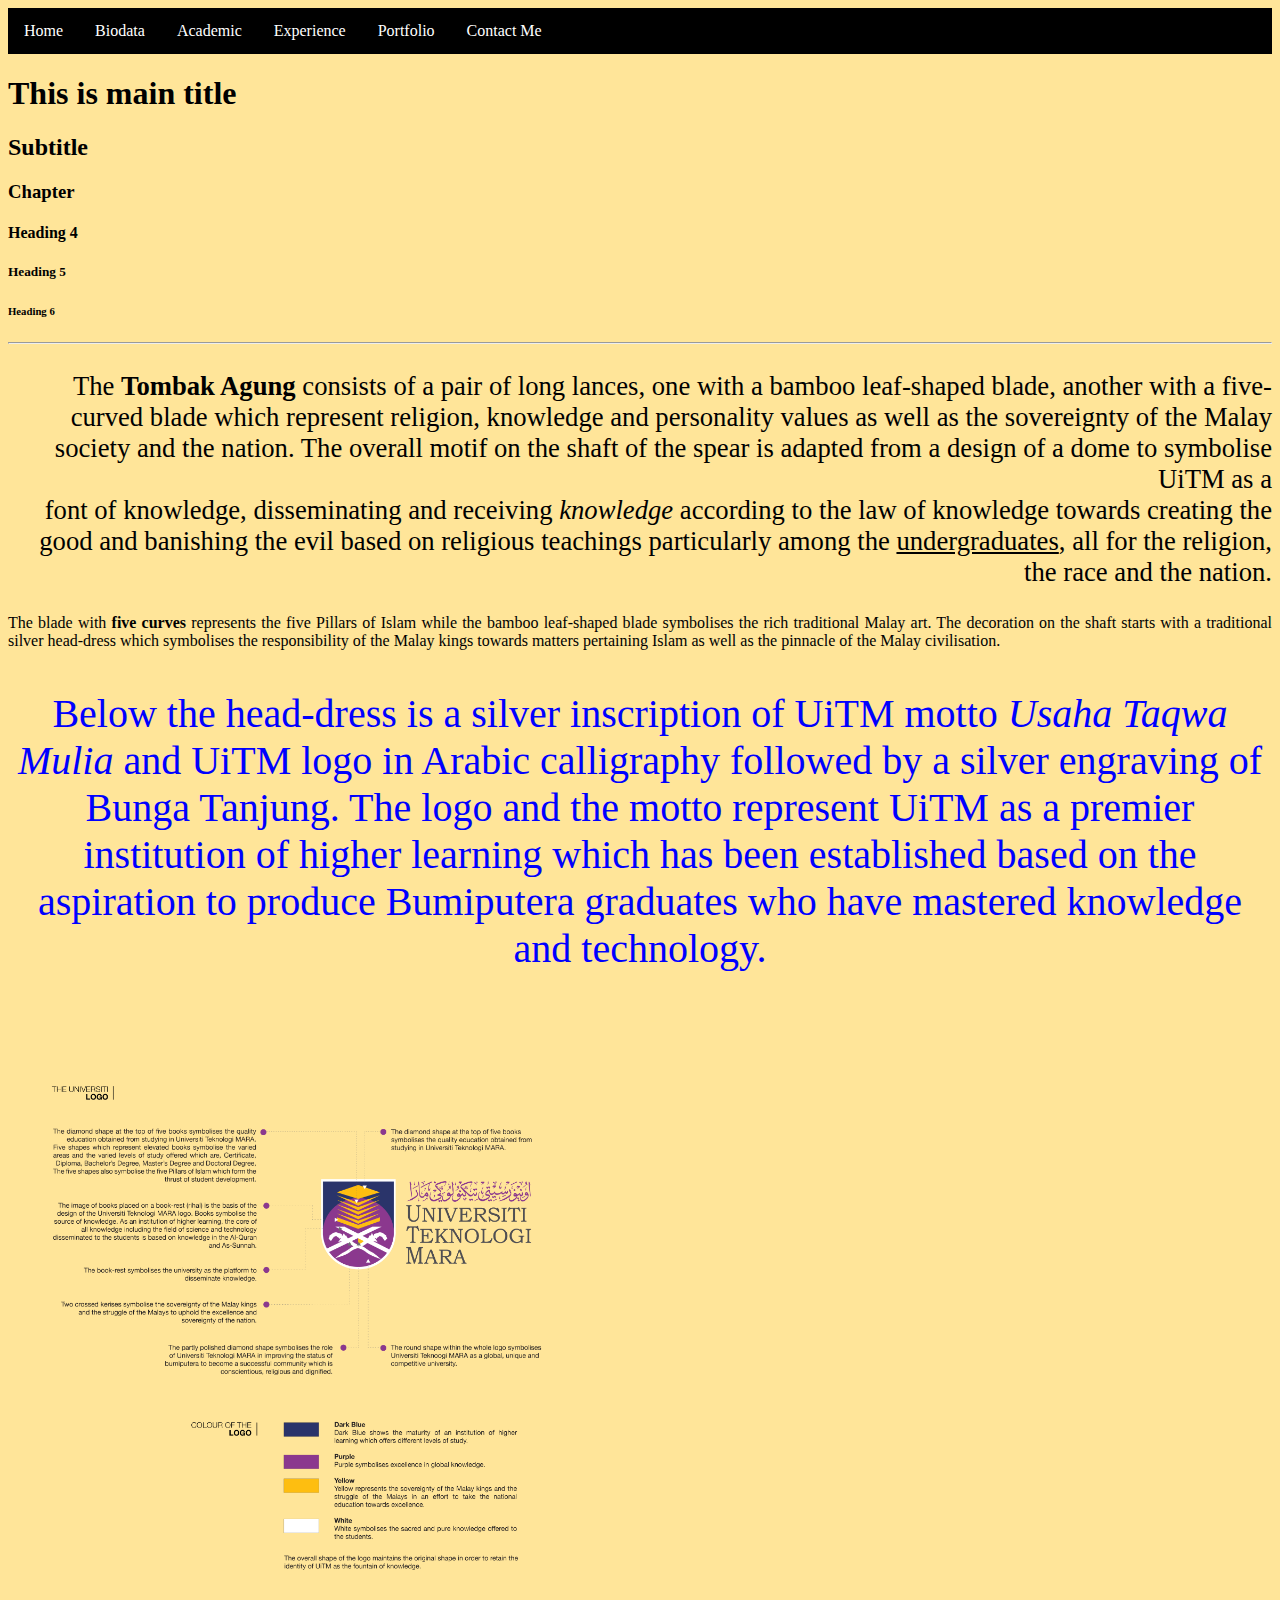
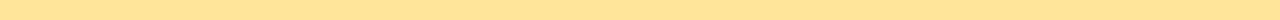
<file: index.html>
<html>
<head>
	<title>This is my website</title>

	<link rel="stylesheet" type="text/css" href="css/style.css">
</head>
<body>
<ul>
	<li><a href="index.html">Home</a></li>
	<li><a href="biodata.html">Biodata</a></li>
	<li><a href="academic.html">Academic</a></li>
	<li><a href="experience.html">Experience</a></li>
	<li><a href="portfolio.html">Portfolio</a></li>
	<li><a href="contact.html">Contact Me</a></li>
</ul>
<h1>This is main title</h1>
<h2>Subtitle</h2>
<h3>Chapter</h3>
<h4>Heading 4</h4>
<h5>Heading 5</h5>
<h6>Heading 6</h6>

<hr>

<p class="size20" align="right">The <b>Tombak Agung</b> consists of a pair of long lances, one with a bamboo leaf-shaped blade, another with a five-curved blade which represent religion, knowledge and personality values as well as the sovereignty of the Malay society and the nation. The overall motif on the shaft of the spear is adapted from a design of a dome to symbolise UiTM as a <br>font of knowledge, disseminating and receiving <i>knowledge</i> according to the law of knowledge towards creating the good and banishing the evil based on religious teachings particularly among the <u>undergraduates</u>, all for the religion, the race and the nation.</p>

<p align="justify">The blade with <strong>five curves</strong> represents the five Pillars of Islam while the bamboo leaf-shaped blade symbolises the rich traditional Malay art. The decoration on the shaft starts with a traditional silver head-dress which symbolises the responsibility of the Malay kings towards matters pertaining Islam as well as the pinnacle of the Malay civilisation.</p>

<p class="size30" align="center">Below the head-dress is a silver inscription of UiTM motto <em>Usaha Taqwa Mulia</em> and UiTM logo in Arabic calligraphy followed by a silver engraving of Bunga Tanjung. The logo and the motto represent UiTM as a premier institution of higher learning which has been established based on the aspiration to produce Bumiputera graduates who have mastered knowledge and technology.</p>

<img src="images/uitm-logo.png" width="600px">





</body>
</html>
</file>
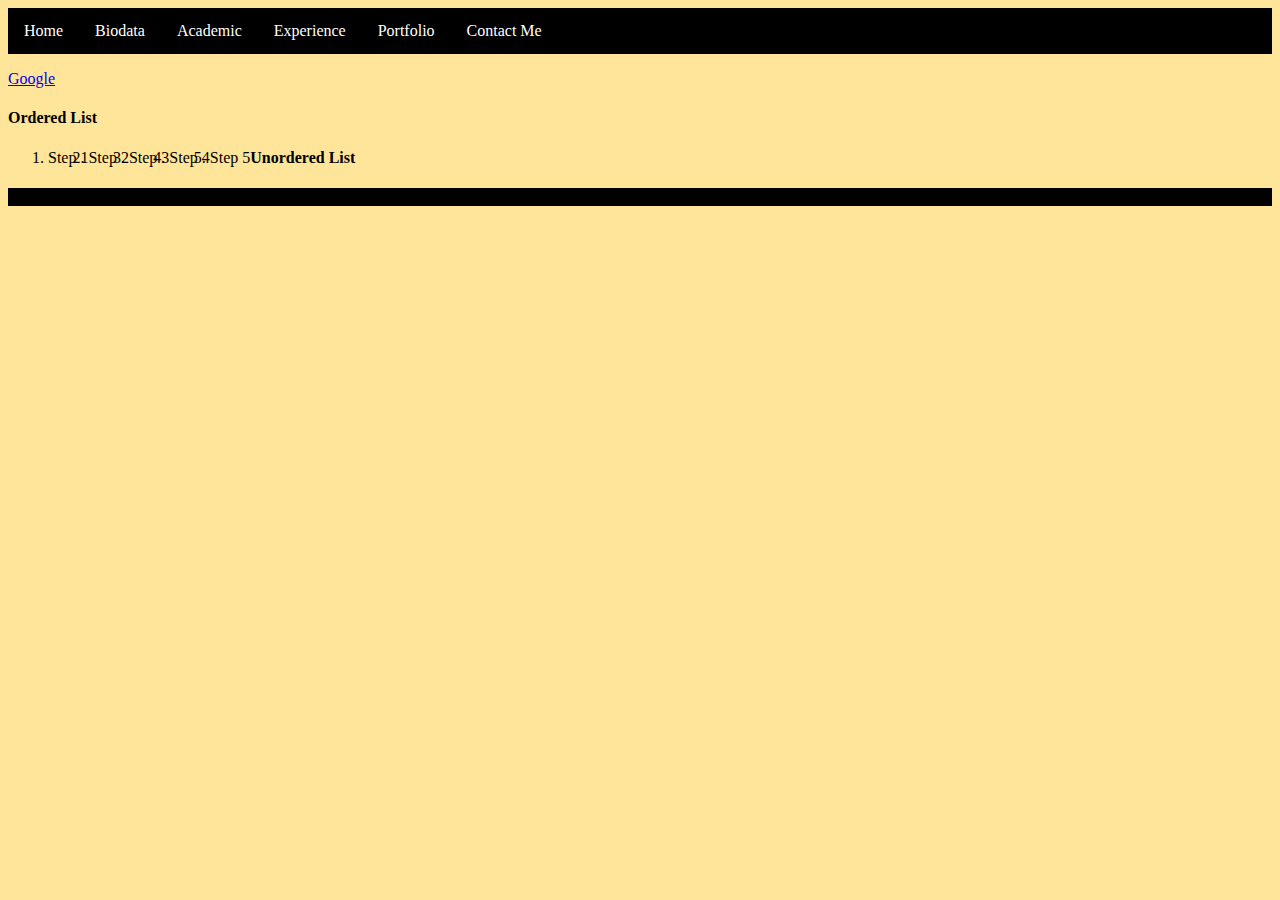
<file: academic.html>
<!DOCTYPE html>
<html>
<head>
	<title>Academic Background</title>
	<link rel="stylesheet" type="text/css" href="css/style.css">
</head>
<body>


<ul>
	<li><a href="index.html">Home</a></li>
	<li><a href="biodata.html">Biodata</a></li>
	<li><a href="academic.html">Academic</a></li>
	<li><a href="experience.html">Experience</a></li>
	<li><a href="portfolio.html">Portfolio</a></li>
	<li><a href="contact.html">Contact Me</a></li>
</ul>
<p>
<a href="https://www.google.com" target="_blank">Google</a>









<h4>Ordered List</h4>

<ol>
	<li>Step 1</li>
	<li>Step 2</li>
	<li>Step 3</li>
	<li>Step 4</li>
	<li>Step 5</li>
</ol>	


<h4>Unordered List</h4>

<ul>
	<li>List 1</li>
	<li>List 2</li>
	<li>List 3</li>
	<li>List 4</li>
	<li>List 5</li>
</ul>






</body>
</html>
</file>
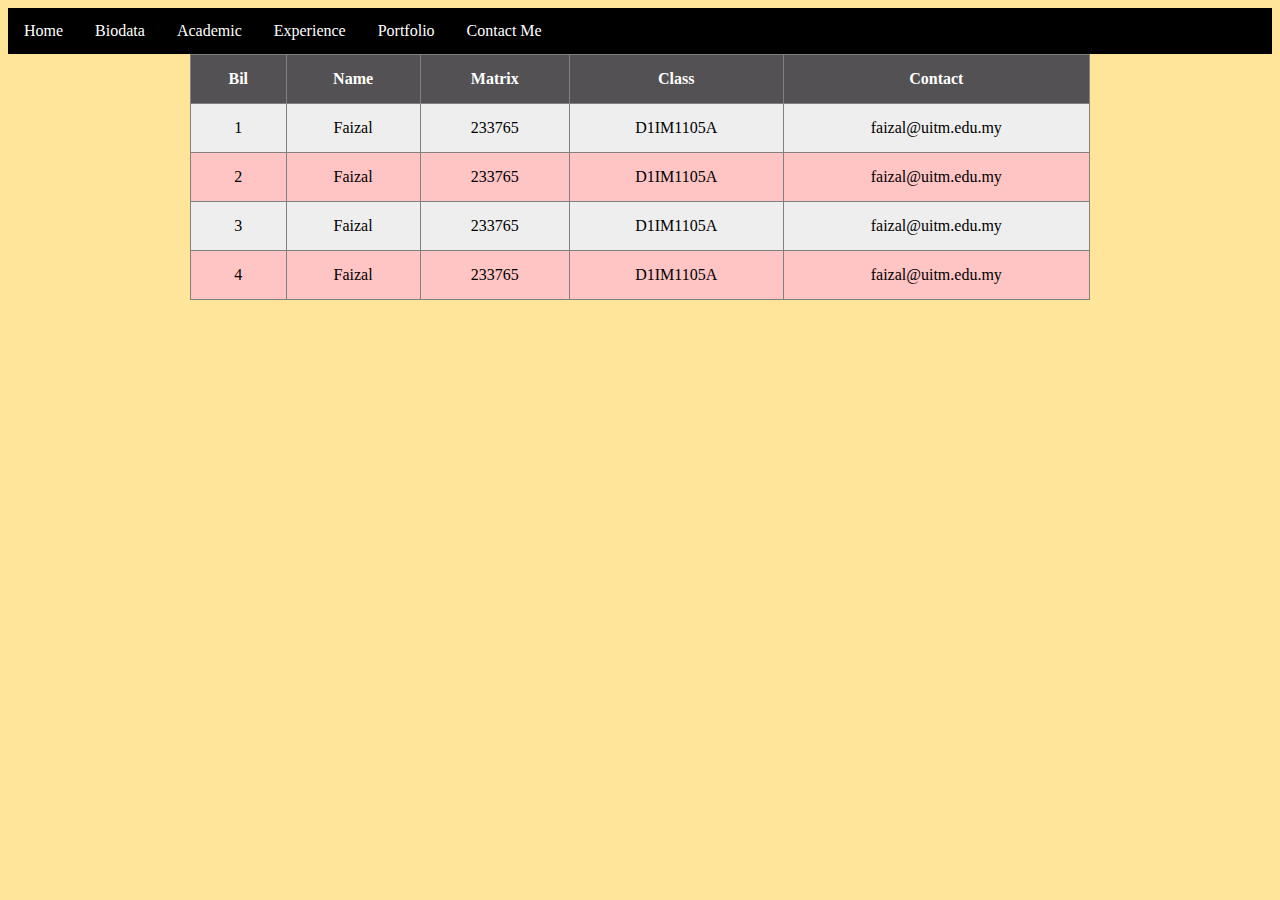
<file: biodata.html>
<!DOCTYPE html>
<html>
<head>
	<title>My Biodata</title>

	<link rel="stylesheet" type="text/css" href="css/style.css">

</head>
<body>
<ul>
	<li><a href="index.html">Home</a></li>
	<li><a href="biodata.html">Biodata</a></li>
	<li><a href="academic.html">Academic</a></li>
	<li><a href="experience.html">Experience</a></li>
	<li><a href="portfolio.html">Portfolio</a></li>
	<li><a href="contact.html">Contact Me</a></li>
</ul>
<div align="center">
<table border="1px">
	<tr>
		<th>Bil</th>
		<th>Name</th>
		<th>Matrix</th>
		<th>Class</th>
		<th>Contact</th>
	</tr>
	<tr>
		<td>1</td>
		<td>Faizal</td>
		<td>233765</td>
		<td>D1IM1105A</td>
		<td>faizal@uitm.edu.my</td>
	</tr>
	<tr>
		<td>2</td>
		<td>Faizal</td>
		<td>233765</td>
		<td>D1IM1105A</td>
		<td>faizal@uitm.edu.my</td>
	</tr>
	<tr>
		<td>3</td>
		<td>Faizal</td>
		<td>233765</td>
		<td>D1IM1105A</td>
		<td>faizal@uitm.edu.my</td>
	</tr>
	<tr>
		<td>4</td>
		<td>Faizal</td>
		<td>233765</td>
		<td>D1IM1105A</td>
		<td>faizal@uitm.edu.my</td>
	</tr>
</table>
</div>

</body>
</html>
</file>
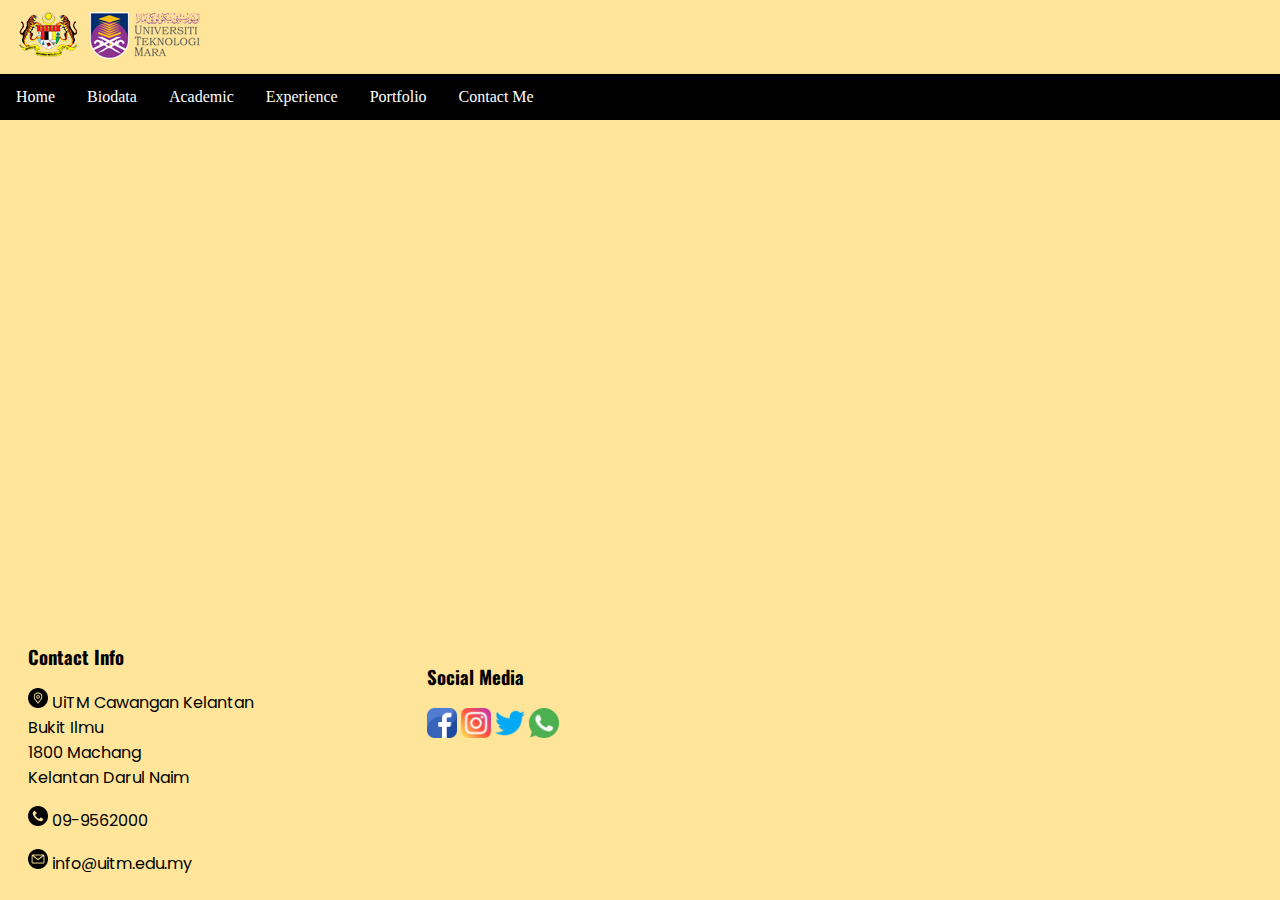
<file: contact.html>
<!DOCTYPE html>
<html>
<head>
	<title>Contact Me</title>
	<link rel="stylesheet" type="text/css" href="css/style.css">
	<link rel="preconnect" href="https://fonts.googleapis.com">
	<link rel="preconnect" href="https://fonts.gstatic.com" crossorigin>
	<link href="https://fonts.googleapis.com/css2?family=Oswald&family=Poppins&display=swap" rel="stylesheet"> 
</head>
<body>
<div class="logo">
	<img src="images/logo-uitm.png">
</div>

<div class="menu">
	<ul>
		<li><a href="index.html">Home</a></li>
		<li><a href="biodata.html">Biodata</a></li>
		<li><a href="academic.html">Academic</a></li>
		<li><a href="experience.html">Experience</a></li>
		<li><a href="portfolio.html">Portfolio</a></li>
		<li><a href="contact.html">Contact Me</a></li>
	</ul>
</div>

<div clas="map">
	<iframe src="https://www.google.com/maps/embed?pb=!1m18!1m12!1m3!1d1369.4618330337505!2d102.27380769741484!3d5.757916423786115!2m3!1f0!2f0!3f0!3m2!1i1024!2i768!4f13.1!3m3!1m2!1s0x31b68fe6f50d123f%3A0xaeb67217536d6442!2sMARA%20University%20of%20Technology%20Kelantan!5e0!3m2!1sen!2smy!4v1654583351344!5m2!1sen!2smy" width="100%" height="500" style="border:0;" allowfullscreen="" loading="lazy" referrerpolicy="no-referrer-when-downgrade"></iframe>
</div>

<div class="contact-kotak-1">
	<h3>Contact Info</h3>
	<p><img src="images/location.png" width="20px"> UiTM Cawangan Kelantan<br>Bukit Ilmu<br>1800 Machang<br>Kelantan Darul Naim</p>
	<p><img src="images/phone-call.png" width="20px"> 09-9562000</p>
	<p><img src="images/email.png" width="20px"> info@uitm.edu.my</p>
</div>

<div class="contact-kotak-2">
	<h3>Social Media</h3>
	<a href="https://facebook.com" target="_blank"><img src="images/facebook.png" width="30px"></a>
	<a href="https://instagram.com" target="_blank"><img src="images/instagram.png" width="30px"></a>
	<a href="https://twitter.com" target="_blank"><img src="images/twitter.png" width="30px"></a>
	<a href="https://wa.me/60102206406" target="_blank"><img src="images/whatsapp.png" width="30px"></a>
</div>

</body>
</html>
</file>
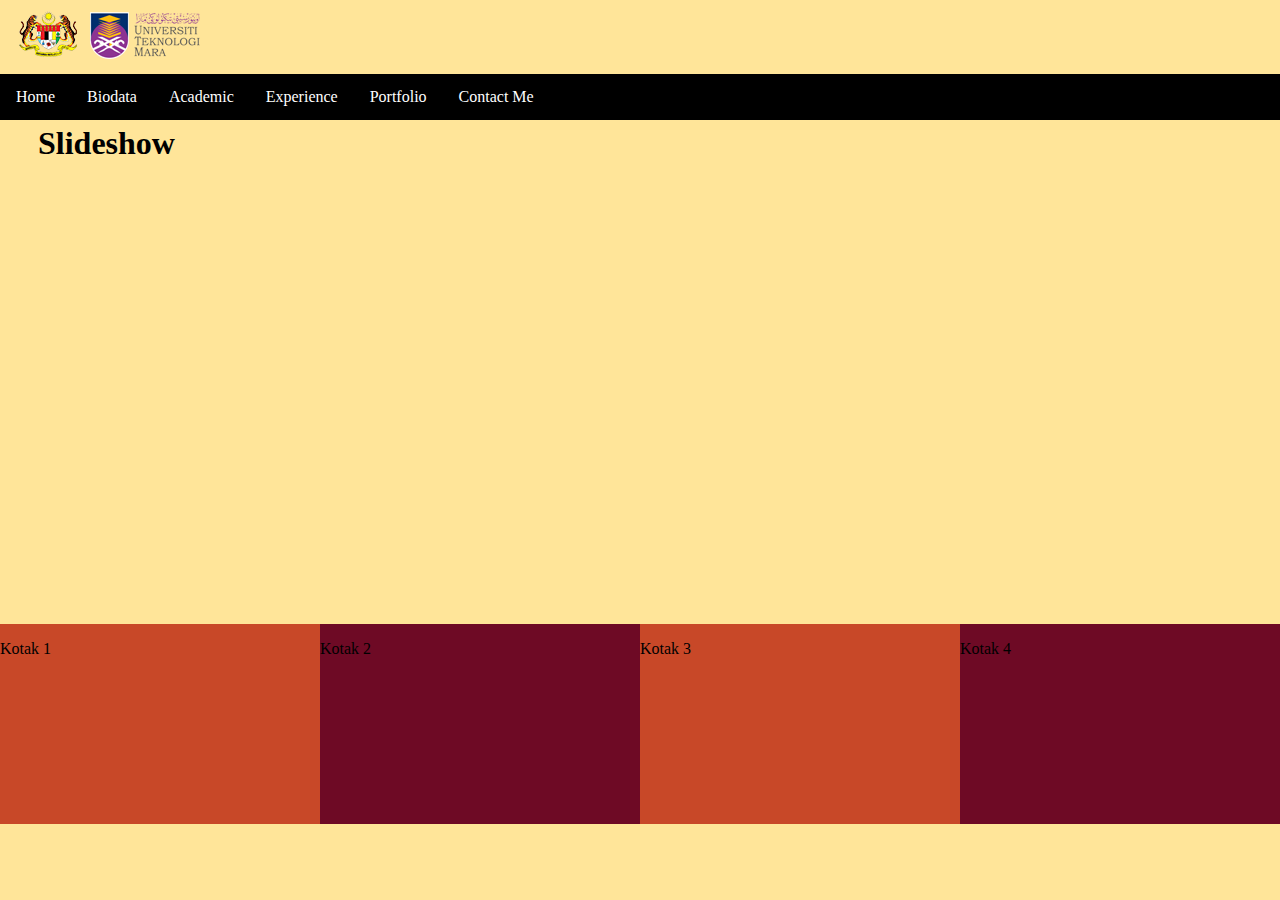
<file: experience.html>
<!DOCTYPE html>
<html>
<head>
	<title>Experience</title>
	<link rel="stylesheet" type="text/css" href="css/style.css">
</head>
<body>

<div class="logo">
	<img src="images/logo-uitm.png">
</div>

<div class="menu">
	<ul>
		<li><a href="index.html">Home</a></li>
		<li><a href="biodata.html">Biodata</a></li>
		<li><a href="academic.html">Academic</a></li>
		<li><a href="experience.html">Experience</a></li>
		<li><a href="portfolio.html">Portfolio</a></li>
		<li><a href="contact.html">Contact Me</a></li>
	</ul>
</div>

<div class="slideshow">
	<h1>Slideshow</h1>

</div>
<div class="fullwidth">
	<div class="kotak1">
		<p>Kotak 1</p>
	</div>
	<div class="kotak2">
		<p>Kotak 2</p>
	</div>
	<div class="kotak3">
		<p>Kotak 3</p>
	</div>
	<div class="kotak4">
		<p>Kotak 4</p>
	</div>
</div>


</body>
</html>
</file>
<file: css/style.css>
body
	{
		background-color: #ffe599;
	}

table
	{
		border-collapse: collapse;
		width: 900px;
	}

tr 
	{
		background-color: #eeeeee;
	}

th	
	{
		background-color: #535153;
		color: white;
	}

td,th	
	{
		padding: 15px;
		text-align: center;
	}

tr:nth-child(odd)
	{
		background-color: #ffc4c4;
	}

tr:hover
	{
		background-color: #9fc5e8;
	}

ul
	{
		list-style-type: none;
		margin: 0;
		padding: 0;
		background-color: black;
		overflow: hidden;
	}

li a
	{
	 text-decoration:none;
	 color: white;
	 display: block;
	 padding: 14px 16px;
	 text-align: center;
	}

li
	{
		float: left;
	}

li a:hover
	{
		background-color: #c5ff52;
		color:black;
	}

/*css class*/

p.size20
	{
		font-size: 20pt;
	}
p.size30
	{
		font-size: 30pt;
		color:blue;
	}

div.kotak1
	{
		width: 25%;
		background-color: #c84828;
		height: 200px;
		float: left;
	}

div.kotak2
	{
		width: 25%;
		background-color: #6e0a25;
		height: 200px;
		float:left;
	}

div.kotak3
	{
		width: 25%;
		background-color: #c84828;
		height: 200px;
		float:left;
	}

div.kotak4
	{
		width: 25%;
		background-color: #6e0a25;
		height: 200px;
		float:left;
	}

div.fullwidth
	{
		width: 100vw;
		position:relative;
		margin-left: -50vw;
		margin-top: -10px;
		left:50%;
	}
 
div.logo
	{
		padding-bottom: 10px;
		width: 10%;
	}

div.menu
	{
		width: 100vw;
		float: left;
		position: relative;
		margin-left: -50vw;
		left: 50%;
	}

div.slideshow
	{
		height: 500px;
		padding: 30px;
	}
div.map
	{
		height: 500px;
		padding-top: 180px;
	}


div.contact-kotak-1
	{
		width: 30%;
		
		height: 150px;
		float:left;
		padding-left: 20px;
	}

div.contact-kotak-2
	{
		width: 65%;
		
		height: 150px;
		float:left;
		padding: 20px
	}


p
	{
		font-family: Poppins;
	}

h3
	{
		font-family: Oswald;
	}
</file>
